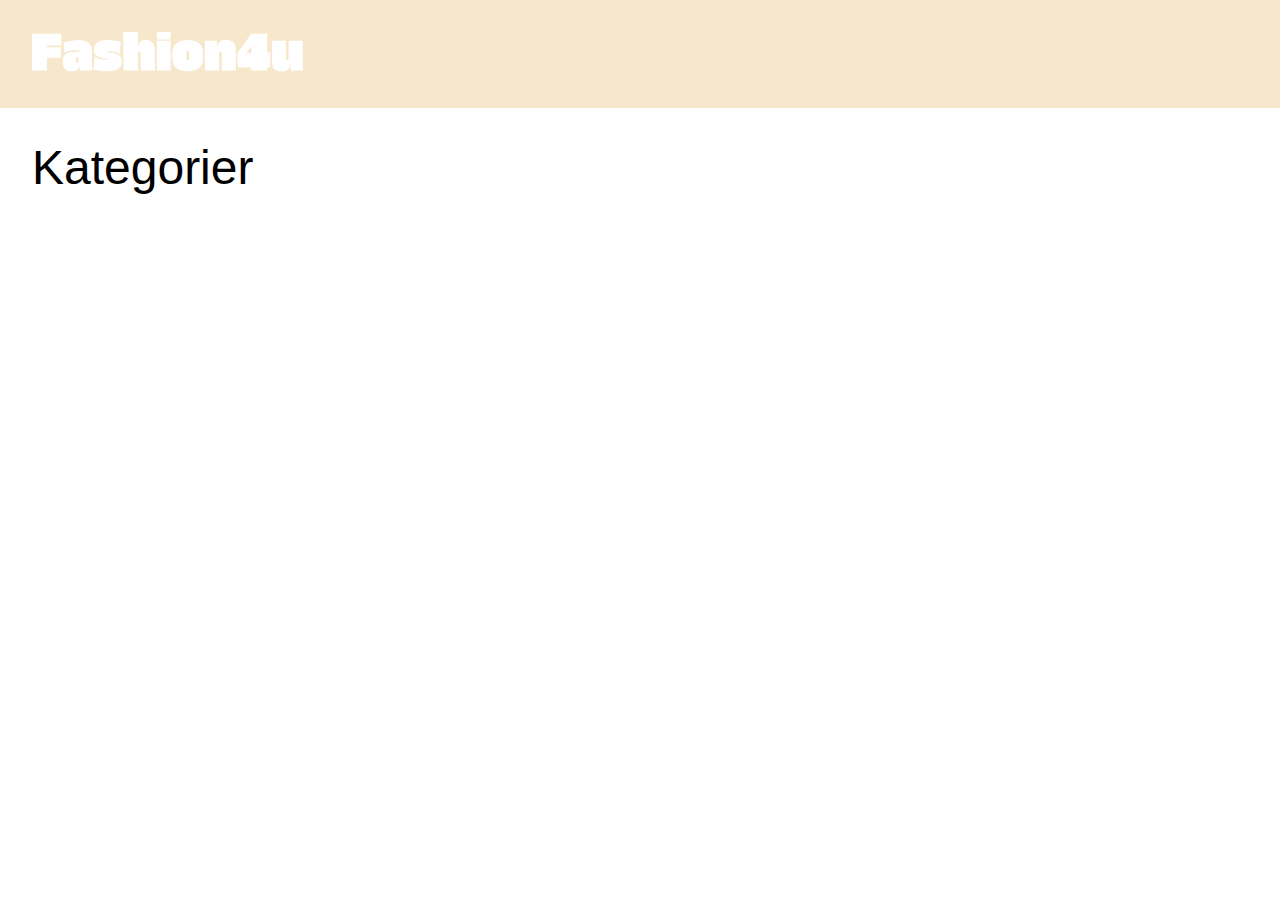
<file: index.html>
<!doctype html>
<html lang="en">
  <head>
    <meta charset="UTF-8" />
    <meta name="viewport" content="width=device-width, initial-scale=1.0" />
    <link rel="stylesheet" href="style.css" />
    <script src="js/index.js" defer></script>

    <title>Fashion4u</title>
  </head>
  <body>
    <header>
      <nav>
        <a href="index.html"
          ><svg
            width="272"
            height="40"
            viewBox="0 0 272 40"
            fill="none"
            xmlns="http://www.w3.org/2000/svg"
          >
            <path
              d="M29.376 1.632V13.392H15.12V15.36H28.944V25.824H15.12V38.592H7.21216e-06V1.632H29.376ZM60.4474 38.592H48.1594C48.0314 37.984 47.9194 37.36 47.8234 36.72C47.7594 36.048 47.7274 35.248 47.7274 34.32H47.2954C47.2954 34.992 47.0554 35.728 46.5754 36.528C46.1274 37.296 45.3914 37.968 44.3674 38.544C43.3434 39.088 41.9674 39.36 40.2394 39.36C37.8714 39.36 35.9994 38.96 34.6234 38.16C33.2474 37.36 32.2714 36.336 31.6954 35.088C31.1194 33.808 30.8314 32.432 30.8314 30.96V28.656C30.8314 25.584 31.7914 23.344 33.7114 21.936C35.6314 20.528 38.8794 19.824 43.4554 19.824C44.0954 19.824 44.7354 19.84 45.3754 19.872C46.0474 19.904 46.7514 19.952 47.4874 20.016C47.5514 19.472 47.4554 19.072 47.1994 18.816C46.9754 18.56 46.6874 18.416 46.3354 18.384C45.7274 18.32 45.1354 18.272 44.5594 18.24C44.0154 18.176 43.4714 18.144 42.9274 18.144C40.3674 18.144 38.2074 18.448 36.4474 19.056C34.7194 19.664 33.3594 20.256 32.3674 20.832L31.5034 10.464C34.3194 9.632 36.9434 9.024 39.3754 8.64C41.8394 8.256 44.0954 8.064 46.1434 8.064C50.5594 8.064 53.9674 8.96 56.3674 10.752C58.7994 12.512 60.0154 15.088 60.0154 18.48V33.024C60.1114 34.912 60.2554 36.768 60.4474 38.592ZM46.5274 29.568V26.544C46.5274 26.416 46.4634 26.176 46.3354 25.824C46.2394 25.44 45.8714 25.248 45.2314 25.248C44.5914 25.248 44.2074 25.44 44.0794 25.824C43.9834 26.176 43.9354 26.416 43.9354 26.544V29.568C43.9354 29.664 43.9834 29.904 44.0794 30.288C44.2074 30.672 44.5914 30.864 45.2314 30.864C45.8714 30.864 46.2394 30.672 46.3354 30.288C46.4634 29.904 46.5274 29.664 46.5274 29.568ZM87.6956 21.936C86.2876 21.072 84.7676 20.432 83.1356 20.016C81.5356 19.6 79.6156 19.312 77.3756 19.152C77.1516 19.152 76.9596 19.152 76.7996 19.152C76.6396 19.12 76.4796 19.104 76.3196 19.104C75.7436 19.104 75.4556 19.328 75.4556 19.776C75.4556 20.032 75.6156 20.208 75.9356 20.304C76.2556 20.368 76.6716 20.448 77.1836 20.544C78.4956 20.672 79.8876 20.864 81.3596 21.12C82.8316 21.344 84.2076 21.76 85.4876 22.368C86.7676 22.976 87.8076 23.904 88.6076 25.152C89.4076 26.368 89.8076 28.032 89.8076 30.144C89.8076 31.904 89.4076 33.376 88.6076 34.56C87.8076 35.744 86.7036 36.688 85.2956 37.392C83.9196 38.064 82.3516 38.544 80.5916 38.832C78.8316 39.152 76.9916 39.312 75.0716 39.312C72.6396 39.312 70.1916 39.12 67.7276 38.736C65.2956 38.384 63.1516 38 61.2956 37.584L62.4476 24.192C63.0556 24.608 63.7916 25.088 64.6556 25.632C65.5516 26.144 66.7356 26.624 68.2076 27.072C69.6796 27.52 71.6316 27.856 74.0636 28.08C74.1916 28.112 74.3036 28.128 74.3996 28.128C74.5276 28.128 74.6556 28.128 74.7836 28.128C75.3596 28.128 75.6476 27.92 75.6476 27.504C75.6476 27.216 75.5196 27.024 75.2636 26.928C75.0076 26.832 74.6076 26.752 74.0636 26.688C72.6236 26.496 71.1836 26.256 69.7436 25.968C68.3356 25.68 67.0396 25.232 65.8556 24.624C64.6716 24.016 63.7116 23.168 62.9756 22.08C62.2716 20.96 61.9196 19.52 61.9196 17.76C61.9196 15.36 62.5116 13.456 63.6956 12.048C64.9116 10.64 66.5436 9.632 68.5916 9.024C70.6396 8.384 72.9116 8.064 75.4076 8.064C77.5516 8.064 79.7756 8.24 82.0796 8.592C84.3836 8.912 86.6556 9.344 88.8956 9.888L87.6956 21.936ZM113.921 8.064C115.841 8.064 117.393 8.384 118.577 9.024C119.761 9.632 120.657 10.48 121.265 11.568C121.873 12.656 122.289 13.904 122.513 15.312C122.737 16.688 122.865 18.144 122.897 19.68V38.592H108.641V20.784C108.641 20.688 108.577 20.448 108.449 20.064C108.353 19.68 107.985 19.488 107.345 19.488C106.705 19.488 106.321 19.68 106.193 20.064C106.097 20.448 106.049 20.688 106.049 20.784V38.592H91.4565L91.2645 1.90735e-06H105.953V13.968H106.385C106.609 11.984 107.441 10.512 108.881 9.552C110.353 8.56 112.033 8.064 113.921 8.064ZM124.78 7.536V1.90735e-06H138.604V7.536H124.78ZM138.604 38.592H124.78V8.832H138.604V38.592ZM170.861 28.176C170.573 31.952 169.085 34.768 166.397 36.624C163.709 38.448 160.157 39.36 155.741 39.36C151.293 39.36 147.725 38.448 145.037 36.624C142.381 34.768 140.909 31.952 140.621 28.176C140.589 27.632 140.541 26.944 140.477 26.112C140.445 25.248 140.429 24.368 140.429 23.472C140.429 22.544 140.445 21.712 140.477 20.976C140.541 20.24 140.589 19.584 140.621 19.008C140.909 15.264 142.397 12.512 145.085 10.752C147.773 8.96 151.325 8.064 155.741 8.064C160.157 8.064 163.709 8.96 166.397 10.752C169.085 12.544 170.573 15.296 170.861 19.008C170.957 20.096 171.005 21.52 171.005 23.28C171.005 24.208 170.989 25.12 170.957 26.016C170.957 26.88 170.925 27.6 170.861 28.176ZM157.037 26.688V20.304C157.037 20.208 156.973 19.968 156.845 19.584C156.749 19.2 156.381 19.008 155.741 19.008C155.101 19.008 154.717 19.2 154.589 19.584C154.493 19.968 154.445 20.208 154.445 20.304V26.688C154.445 26.816 154.493 27.072 154.589 27.456C154.717 27.808 155.101 27.984 155.741 27.984C156.381 27.984 156.749 27.808 156.845 27.456C156.973 27.072 157.037 26.816 157.037 26.688ZM193.515 8.064C195.915 8.064 197.803 8.368 199.179 8.976C200.555 9.584 201.563 10.432 202.203 11.52C202.875 12.576 203.307 13.808 203.499 15.216C203.691 16.624 203.787 18.128 203.787 19.728V38.592L189.723 38.64V20.832C189.723 20.736 189.659 20.496 189.531 20.112C189.435 19.728 189.067 19.536 188.427 19.536C187.787 19.536 187.403 19.728 187.275 20.112C187.179 20.496 187.131 20.736 187.131 20.832V38.592H172.923V19.296C172.923 18.272 172.923 16.784 172.923 14.832C172.955 12.88 172.843 10.88 172.587 8.832H184.779C185.163 10.848 185.355 12.928 185.355 15.072H185.787C185.787 13.824 186.043 12.672 186.555 11.616C187.067 10.56 187.883 9.712 189.003 9.072C190.155 8.4 191.659 8.064 193.515 8.064ZM235.208 20.736L238.232 20.016V35.568H235.208V38.592H219.032V35.568H205.88L205.16 21.504L219.224 1.632H235.208V20.736ZM219.464 21.312V14.064L214.328 21.36L219.464 21.312ZM271.242 38.592H259.002C258.778 37.632 258.602 36.608 258.474 35.52C258.378 34.432 258.33 33.36 258.33 32.304H257.898C257.898 33.52 257.642 34.672 257.13 35.76C256.65 36.816 255.85 37.68 254.73 38.352C253.642 38.992 252.154 39.312 250.266 39.312C247.866 39.312 245.962 39.008 244.554 38.4C243.178 37.792 242.154 36.96 241.482 35.904C240.842 34.848 240.426 33.616 240.234 32.208C240.042 30.8 239.93 29.296 239.898 27.696V8.832H253.962V26.592C253.962 26.688 254.01 26.928 254.106 27.312C254.234 27.696 254.618 27.888 255.258 27.888C255.898 27.888 256.266 27.696 256.362 27.312C256.49 26.928 256.554 26.688 256.554 26.592V8.832H270.762V28.128C270.762 28.48 270.762 29.152 270.762 30.144C270.794 31.104 270.826 32.176 270.858 33.36C270.89 34.544 270.938 35.632 271.002 36.624C271.066 37.584 271.146 38.24 271.242 38.592Z"
              fill="white"
            />
          </svg>
        </a>
      </nav>
    </header>
    <main>
      <h2>Kategorier</h2>
      <section class="kategorier-grid"></section>
    </main>
  </body>
</html>
</file>
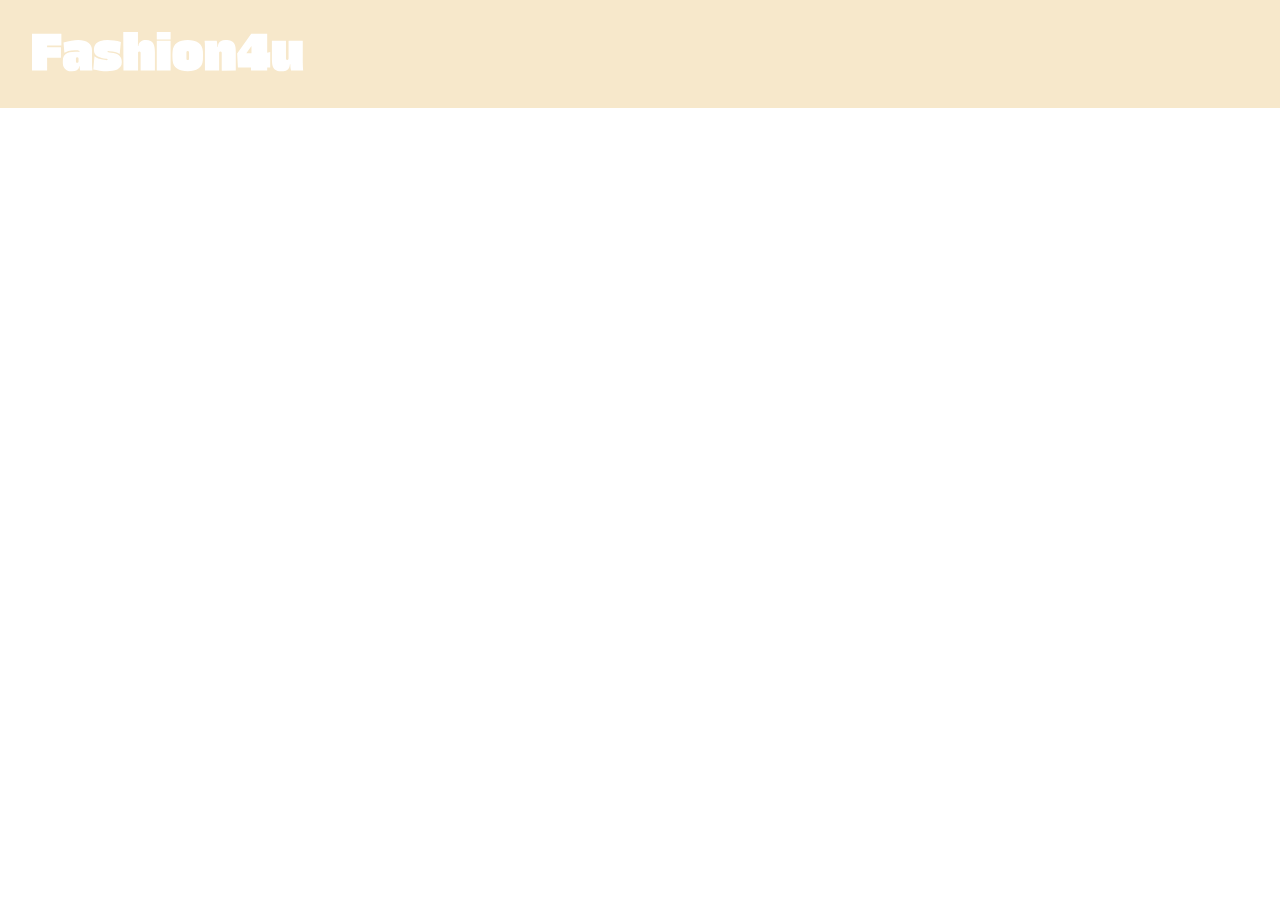
<file: productdetails.html>
<!doctype html>
<html lang="en">
  <head>
    <meta charset="UTF-8" />
    <meta name="viewport" content="width=device-width, initial-scale=1.0" />
    <link rel="stylesheet" href="style.css" />
    <script src="js/productdetails.js" defer></script>
    <title>Fashion4u</title>
  </head>
  <body>
    <header>
      <nav>
        <a href="index.html"
          ><svg
            width="272"
            height="40"
            viewBox="0 0 272 40"
            fill="none"
            xmlns="http://www.w3.org/2000/svg"
          >
            <path
              d="M29.376 1.632V13.392H15.12V15.36H28.944V25.824H15.12V38.592H7.21216e-06V1.632H29.376ZM60.4474 38.592H48.1594C48.0314 37.984 47.9194 37.36 47.8234 36.72C47.7594 36.048 47.7274 35.248 47.7274 34.32H47.2954C47.2954 34.992 47.0554 35.728 46.5754 36.528C46.1274 37.296 45.3914 37.968 44.3674 38.544C43.3434 39.088 41.9674 39.36 40.2394 39.36C37.8714 39.36 35.9994 38.96 34.6234 38.16C33.2474 37.36 32.2714 36.336 31.6954 35.088C31.1194 33.808 30.8314 32.432 30.8314 30.96V28.656C30.8314 25.584 31.7914 23.344 33.7114 21.936C35.6314 20.528 38.8794 19.824 43.4554 19.824C44.0954 19.824 44.7354 19.84 45.3754 19.872C46.0474 19.904 46.7514 19.952 47.4874 20.016C47.5514 19.472 47.4554 19.072 47.1994 18.816C46.9754 18.56 46.6874 18.416 46.3354 18.384C45.7274 18.32 45.1354 18.272 44.5594 18.24C44.0154 18.176 43.4714 18.144 42.9274 18.144C40.3674 18.144 38.2074 18.448 36.4474 19.056C34.7194 19.664 33.3594 20.256 32.3674 20.832L31.5034 10.464C34.3194 9.632 36.9434 9.024 39.3754 8.64C41.8394 8.256 44.0954 8.064 46.1434 8.064C50.5594 8.064 53.9674 8.96 56.3674 10.752C58.7994 12.512 60.0154 15.088 60.0154 18.48V33.024C60.1114 34.912 60.2554 36.768 60.4474 38.592ZM46.5274 29.568V26.544C46.5274 26.416 46.4634 26.176 46.3354 25.824C46.2394 25.44 45.8714 25.248 45.2314 25.248C44.5914 25.248 44.2074 25.44 44.0794 25.824C43.9834 26.176 43.9354 26.416 43.9354 26.544V29.568C43.9354 29.664 43.9834 29.904 44.0794 30.288C44.2074 30.672 44.5914 30.864 45.2314 30.864C45.8714 30.864 46.2394 30.672 46.3354 30.288C46.4634 29.904 46.5274 29.664 46.5274 29.568ZM87.6956 21.936C86.2876 21.072 84.7676 20.432 83.1356 20.016C81.5356 19.6 79.6156 19.312 77.3756 19.152C77.1516 19.152 76.9596 19.152 76.7996 19.152C76.6396 19.12 76.4796 19.104 76.3196 19.104C75.7436 19.104 75.4556 19.328 75.4556 19.776C75.4556 20.032 75.6156 20.208 75.9356 20.304C76.2556 20.368 76.6716 20.448 77.1836 20.544C78.4956 20.672 79.8876 20.864 81.3596 21.12C82.8316 21.344 84.2076 21.76 85.4876 22.368C86.7676 22.976 87.8076 23.904 88.6076 25.152C89.4076 26.368 89.8076 28.032 89.8076 30.144C89.8076 31.904 89.4076 33.376 88.6076 34.56C87.8076 35.744 86.7036 36.688 85.2956 37.392C83.9196 38.064 82.3516 38.544 80.5916 38.832C78.8316 39.152 76.9916 39.312 75.0716 39.312C72.6396 39.312 70.1916 39.12 67.7276 38.736C65.2956 38.384 63.1516 38 61.2956 37.584L62.4476 24.192C63.0556 24.608 63.7916 25.088 64.6556 25.632C65.5516 26.144 66.7356 26.624 68.2076 27.072C69.6796 27.52 71.6316 27.856 74.0636 28.08C74.1916 28.112 74.3036 28.128 74.3996 28.128C74.5276 28.128 74.6556 28.128 74.7836 28.128C75.3596 28.128 75.6476 27.92 75.6476 27.504C75.6476 27.216 75.5196 27.024 75.2636 26.928C75.0076 26.832 74.6076 26.752 74.0636 26.688C72.6236 26.496 71.1836 26.256 69.7436 25.968C68.3356 25.68 67.0396 25.232 65.8556 24.624C64.6716 24.016 63.7116 23.168 62.9756 22.08C62.2716 20.96 61.9196 19.52 61.9196 17.76C61.9196 15.36 62.5116 13.456 63.6956 12.048C64.9116 10.64 66.5436 9.632 68.5916 9.024C70.6396 8.384 72.9116 8.064 75.4076 8.064C77.5516 8.064 79.7756 8.24 82.0796 8.592C84.3836 8.912 86.6556 9.344 88.8956 9.888L87.6956 21.936ZM113.921 8.064C115.841 8.064 117.393 8.384 118.577 9.024C119.761 9.632 120.657 10.48 121.265 11.568C121.873 12.656 122.289 13.904 122.513 15.312C122.737 16.688 122.865 18.144 122.897 19.68V38.592H108.641V20.784C108.641 20.688 108.577 20.448 108.449 20.064C108.353 19.68 107.985 19.488 107.345 19.488C106.705 19.488 106.321 19.68 106.193 20.064C106.097 20.448 106.049 20.688 106.049 20.784V38.592H91.4565L91.2645 1.90735e-06H105.953V13.968H106.385C106.609 11.984 107.441 10.512 108.881 9.552C110.353 8.56 112.033 8.064 113.921 8.064ZM124.78 7.536V1.90735e-06H138.604V7.536H124.78ZM138.604 38.592H124.78V8.832H138.604V38.592ZM170.861 28.176C170.573 31.952 169.085 34.768 166.397 36.624C163.709 38.448 160.157 39.36 155.741 39.36C151.293 39.36 147.725 38.448 145.037 36.624C142.381 34.768 140.909 31.952 140.621 28.176C140.589 27.632 140.541 26.944 140.477 26.112C140.445 25.248 140.429 24.368 140.429 23.472C140.429 22.544 140.445 21.712 140.477 20.976C140.541 20.24 140.589 19.584 140.621 19.008C140.909 15.264 142.397 12.512 145.085 10.752C147.773 8.96 151.325 8.064 155.741 8.064C160.157 8.064 163.709 8.96 166.397 10.752C169.085 12.544 170.573 15.296 170.861 19.008C170.957 20.096 171.005 21.52 171.005 23.28C171.005 24.208 170.989 25.12 170.957 26.016C170.957 26.88 170.925 27.6 170.861 28.176ZM157.037 26.688V20.304C157.037 20.208 156.973 19.968 156.845 19.584C156.749 19.2 156.381 19.008 155.741 19.008C155.101 19.008 154.717 19.2 154.589 19.584C154.493 19.968 154.445 20.208 154.445 20.304V26.688C154.445 26.816 154.493 27.072 154.589 27.456C154.717 27.808 155.101 27.984 155.741 27.984C156.381 27.984 156.749 27.808 156.845 27.456C156.973 27.072 157.037 26.816 157.037 26.688ZM193.515 8.064C195.915 8.064 197.803 8.368 199.179 8.976C200.555 9.584 201.563 10.432 202.203 11.52C202.875 12.576 203.307 13.808 203.499 15.216C203.691 16.624 203.787 18.128 203.787 19.728V38.592L189.723 38.64V20.832C189.723 20.736 189.659 20.496 189.531 20.112C189.435 19.728 189.067 19.536 188.427 19.536C187.787 19.536 187.403 19.728 187.275 20.112C187.179 20.496 187.131 20.736 187.131 20.832V38.592H172.923V19.296C172.923 18.272 172.923 16.784 172.923 14.832C172.955 12.88 172.843 10.88 172.587 8.832H184.779C185.163 10.848 185.355 12.928 185.355 15.072H185.787C185.787 13.824 186.043 12.672 186.555 11.616C187.067 10.56 187.883 9.712 189.003 9.072C190.155 8.4 191.659 8.064 193.515 8.064ZM235.208 20.736L238.232 20.016V35.568H235.208V38.592H219.032V35.568H205.88L205.16 21.504L219.224 1.632H235.208V20.736ZM219.464 21.312V14.064L214.328 21.36L219.464 21.312ZM271.242 38.592H259.002C258.778 37.632 258.602 36.608 258.474 35.52C258.378 34.432 258.33 33.36 258.33 32.304H257.898C257.898 33.52 257.642 34.672 257.13 35.76C256.65 36.816 255.85 37.68 254.73 38.352C253.642 38.992 252.154 39.312 250.266 39.312C247.866 39.312 245.962 39.008 244.554 38.4C243.178 37.792 242.154 36.96 241.482 35.904C240.842 34.848 240.426 33.616 240.234 32.208C240.042 30.8 239.93 29.296 239.898 27.696V8.832H253.962V26.592C253.962 26.688 254.01 26.928 254.106 27.312C254.234 27.696 254.618 27.888 255.258 27.888C255.898 27.888 256.266 27.696 256.362 27.312C256.49 26.928 256.554 26.688 256.554 26.592V8.832H270.762V28.128C270.762 28.48 270.762 29.152 270.762 30.144C270.794 31.104 270.826 32.176 270.858 33.36C270.89 34.544 270.938 35.632 271.002 36.624C271.066 37.584 271.146 38.24 271.242 38.592Z"
              fill="white"
            />
          </svg>
        </a>
      </nav>
    </header>
    <main></main>
  </body>
</html>
</file>
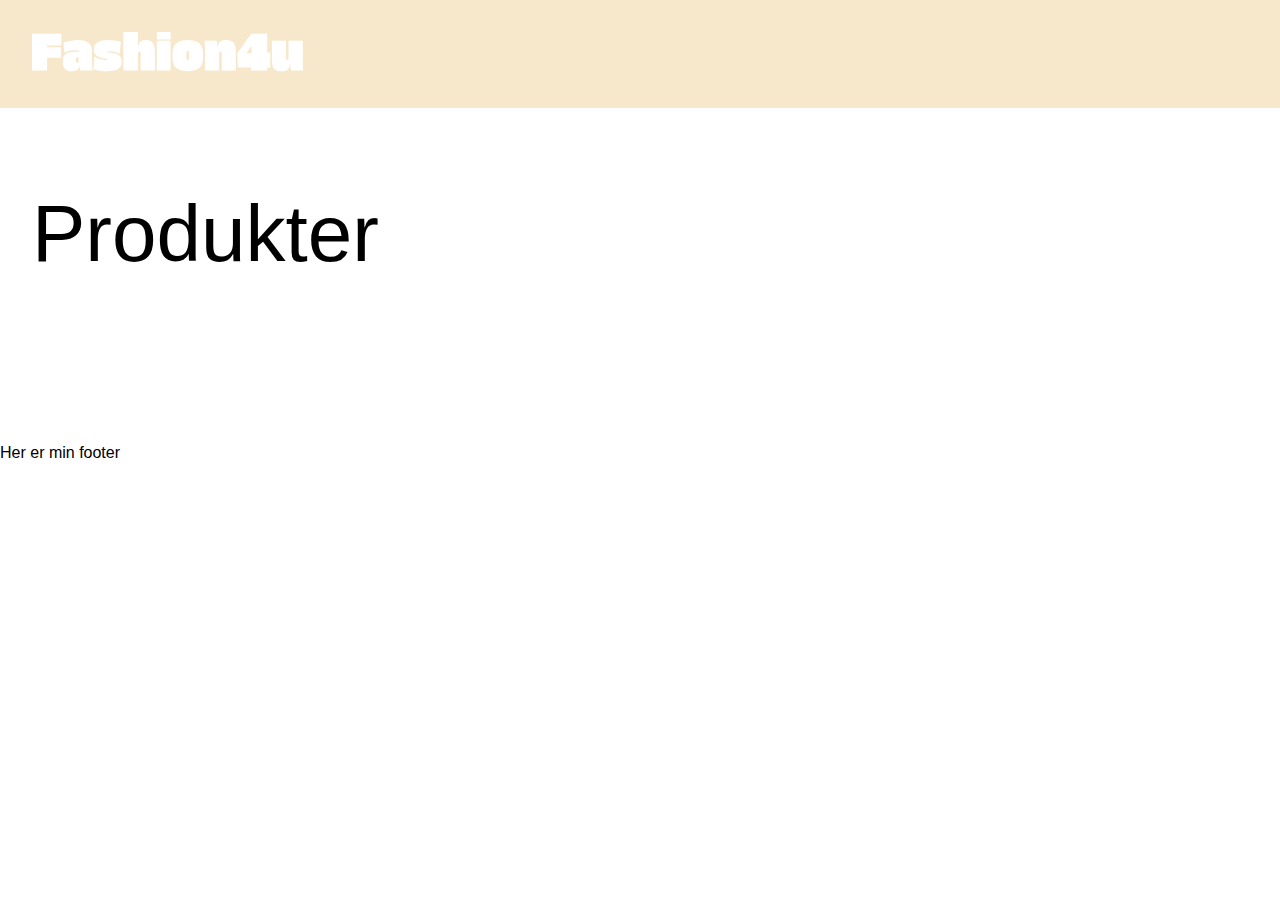
<file: productlist.html>
<!doctype html>
<html lang="da">
  <head>
    <meta charset="UTF-8" />
    <meta name="viewport" content="width=device-width, initial-scale=1.0" />
    <link rel="stylesheet" href="style.css" />

    <script src="js/productlist.js" defer></script>
    <title>Fashion4u</title>
  </head>
  <body>
    <header>
      <nav>
        <a href="index.html"
          ><svg
            width="272"
            height="40"
            viewBox="0 0 272 40"
            fill="none"
            xmlns="http://www.w3.org/2000/svg"
          >
            <path
              d="M29.376 1.632V13.392H15.12V15.36H28.944V25.824H15.12V38.592H7.21216e-06V1.632H29.376ZM60.4474 38.592H48.1594C48.0314 37.984 47.9194 37.36 47.8234 36.72C47.7594 36.048 47.7274 35.248 47.7274 34.32H47.2954C47.2954 34.992 47.0554 35.728 46.5754 36.528C46.1274 37.296 45.3914 37.968 44.3674 38.544C43.3434 39.088 41.9674 39.36 40.2394 39.36C37.8714 39.36 35.9994 38.96 34.6234 38.16C33.2474 37.36 32.2714 36.336 31.6954 35.088C31.1194 33.808 30.8314 32.432 30.8314 30.96V28.656C30.8314 25.584 31.7914 23.344 33.7114 21.936C35.6314 20.528 38.8794 19.824 43.4554 19.824C44.0954 19.824 44.7354 19.84 45.3754 19.872C46.0474 19.904 46.7514 19.952 47.4874 20.016C47.5514 19.472 47.4554 19.072 47.1994 18.816C46.9754 18.56 46.6874 18.416 46.3354 18.384C45.7274 18.32 45.1354 18.272 44.5594 18.24C44.0154 18.176 43.4714 18.144 42.9274 18.144C40.3674 18.144 38.2074 18.448 36.4474 19.056C34.7194 19.664 33.3594 20.256 32.3674 20.832L31.5034 10.464C34.3194 9.632 36.9434 9.024 39.3754 8.64C41.8394 8.256 44.0954 8.064 46.1434 8.064C50.5594 8.064 53.9674 8.96 56.3674 10.752C58.7994 12.512 60.0154 15.088 60.0154 18.48V33.024C60.1114 34.912 60.2554 36.768 60.4474 38.592ZM46.5274 29.568V26.544C46.5274 26.416 46.4634 26.176 46.3354 25.824C46.2394 25.44 45.8714 25.248 45.2314 25.248C44.5914 25.248 44.2074 25.44 44.0794 25.824C43.9834 26.176 43.9354 26.416 43.9354 26.544V29.568C43.9354 29.664 43.9834 29.904 44.0794 30.288C44.2074 30.672 44.5914 30.864 45.2314 30.864C45.8714 30.864 46.2394 30.672 46.3354 30.288C46.4634 29.904 46.5274 29.664 46.5274 29.568ZM87.6956 21.936C86.2876 21.072 84.7676 20.432 83.1356 20.016C81.5356 19.6 79.6156 19.312 77.3756 19.152C77.1516 19.152 76.9596 19.152 76.7996 19.152C76.6396 19.12 76.4796 19.104 76.3196 19.104C75.7436 19.104 75.4556 19.328 75.4556 19.776C75.4556 20.032 75.6156 20.208 75.9356 20.304C76.2556 20.368 76.6716 20.448 77.1836 20.544C78.4956 20.672 79.8876 20.864 81.3596 21.12C82.8316 21.344 84.2076 21.76 85.4876 22.368C86.7676 22.976 87.8076 23.904 88.6076 25.152C89.4076 26.368 89.8076 28.032 89.8076 30.144C89.8076 31.904 89.4076 33.376 88.6076 34.56C87.8076 35.744 86.7036 36.688 85.2956 37.392C83.9196 38.064 82.3516 38.544 80.5916 38.832C78.8316 39.152 76.9916 39.312 75.0716 39.312C72.6396 39.312 70.1916 39.12 67.7276 38.736C65.2956 38.384 63.1516 38 61.2956 37.584L62.4476 24.192C63.0556 24.608 63.7916 25.088 64.6556 25.632C65.5516 26.144 66.7356 26.624 68.2076 27.072C69.6796 27.52 71.6316 27.856 74.0636 28.08C74.1916 28.112 74.3036 28.128 74.3996 28.128C74.5276 28.128 74.6556 28.128 74.7836 28.128C75.3596 28.128 75.6476 27.92 75.6476 27.504C75.6476 27.216 75.5196 27.024 75.2636 26.928C75.0076 26.832 74.6076 26.752 74.0636 26.688C72.6236 26.496 71.1836 26.256 69.7436 25.968C68.3356 25.68 67.0396 25.232 65.8556 24.624C64.6716 24.016 63.7116 23.168 62.9756 22.08C62.2716 20.96 61.9196 19.52 61.9196 17.76C61.9196 15.36 62.5116 13.456 63.6956 12.048C64.9116 10.64 66.5436 9.632 68.5916 9.024C70.6396 8.384 72.9116 8.064 75.4076 8.064C77.5516 8.064 79.7756 8.24 82.0796 8.592C84.3836 8.912 86.6556 9.344 88.8956 9.888L87.6956 21.936ZM113.921 8.064C115.841 8.064 117.393 8.384 118.577 9.024C119.761 9.632 120.657 10.48 121.265 11.568C121.873 12.656 122.289 13.904 122.513 15.312C122.737 16.688 122.865 18.144 122.897 19.68V38.592H108.641V20.784C108.641 20.688 108.577 20.448 108.449 20.064C108.353 19.68 107.985 19.488 107.345 19.488C106.705 19.488 106.321 19.68 106.193 20.064C106.097 20.448 106.049 20.688 106.049 20.784V38.592H91.4565L91.2645 1.90735e-06H105.953V13.968H106.385C106.609 11.984 107.441 10.512 108.881 9.552C110.353 8.56 112.033 8.064 113.921 8.064ZM124.78 7.536V1.90735e-06H138.604V7.536H124.78ZM138.604 38.592H124.78V8.832H138.604V38.592ZM170.861 28.176C170.573 31.952 169.085 34.768 166.397 36.624C163.709 38.448 160.157 39.36 155.741 39.36C151.293 39.36 147.725 38.448 145.037 36.624C142.381 34.768 140.909 31.952 140.621 28.176C140.589 27.632 140.541 26.944 140.477 26.112C140.445 25.248 140.429 24.368 140.429 23.472C140.429 22.544 140.445 21.712 140.477 20.976C140.541 20.24 140.589 19.584 140.621 19.008C140.909 15.264 142.397 12.512 145.085 10.752C147.773 8.96 151.325 8.064 155.741 8.064C160.157 8.064 163.709 8.96 166.397 10.752C169.085 12.544 170.573 15.296 170.861 19.008C170.957 20.096 171.005 21.52 171.005 23.28C171.005 24.208 170.989 25.12 170.957 26.016C170.957 26.88 170.925 27.6 170.861 28.176ZM157.037 26.688V20.304C157.037 20.208 156.973 19.968 156.845 19.584C156.749 19.2 156.381 19.008 155.741 19.008C155.101 19.008 154.717 19.2 154.589 19.584C154.493 19.968 154.445 20.208 154.445 20.304V26.688C154.445 26.816 154.493 27.072 154.589 27.456C154.717 27.808 155.101 27.984 155.741 27.984C156.381 27.984 156.749 27.808 156.845 27.456C156.973 27.072 157.037 26.816 157.037 26.688ZM193.515 8.064C195.915 8.064 197.803 8.368 199.179 8.976C200.555 9.584 201.563 10.432 202.203 11.52C202.875 12.576 203.307 13.808 203.499 15.216C203.691 16.624 203.787 18.128 203.787 19.728V38.592L189.723 38.64V20.832C189.723 20.736 189.659 20.496 189.531 20.112C189.435 19.728 189.067 19.536 188.427 19.536C187.787 19.536 187.403 19.728 187.275 20.112C187.179 20.496 187.131 20.736 187.131 20.832V38.592H172.923V19.296C172.923 18.272 172.923 16.784 172.923 14.832C172.955 12.88 172.843 10.88 172.587 8.832H184.779C185.163 10.848 185.355 12.928 185.355 15.072H185.787C185.787 13.824 186.043 12.672 186.555 11.616C187.067 10.56 187.883 9.712 189.003 9.072C190.155 8.4 191.659 8.064 193.515 8.064ZM235.208 20.736L238.232 20.016V35.568H235.208V38.592H219.032V35.568H205.88L205.16 21.504L219.224 1.632H235.208V20.736ZM219.464 21.312V14.064L214.328 21.36L219.464 21.312ZM271.242 38.592H259.002C258.778 37.632 258.602 36.608 258.474 35.52C258.378 34.432 258.33 33.36 258.33 32.304H257.898C257.898 33.52 257.642 34.672 257.13 35.76C256.65 36.816 255.85 37.68 254.73 38.352C253.642 38.992 252.154 39.312 250.266 39.312C247.866 39.312 245.962 39.008 244.554 38.4C243.178 37.792 242.154 36.96 241.482 35.904C240.842 34.848 240.426 33.616 240.234 32.208C240.042 30.8 239.93 29.296 239.898 27.696V8.832H253.962V26.592C253.962 26.688 254.01 26.928 254.106 27.312C254.234 27.696 254.618 27.888 255.258 27.888C255.898 27.888 256.266 27.696 256.362 27.312C256.49 26.928 256.554 26.688 256.554 26.592V8.832H270.762V28.128C270.762 28.48 270.762 29.152 270.762 30.144C270.794 31.104 270.826 32.176 270.858 33.36C270.89 34.544 270.938 35.632 271.002 36.624C271.066 37.584 271.146 38.24 271.242 38.592Z"
              fill="white"
            />
          </svg>
        </a>
      </nav>
    </header>
    <main>
      <h1>Produkter</h1>
      <h2></h2>
      <section class="productlist-grid"></section>
    </main>
    <footer>Her er min footer</footer>
  </body>
</html>
</file>
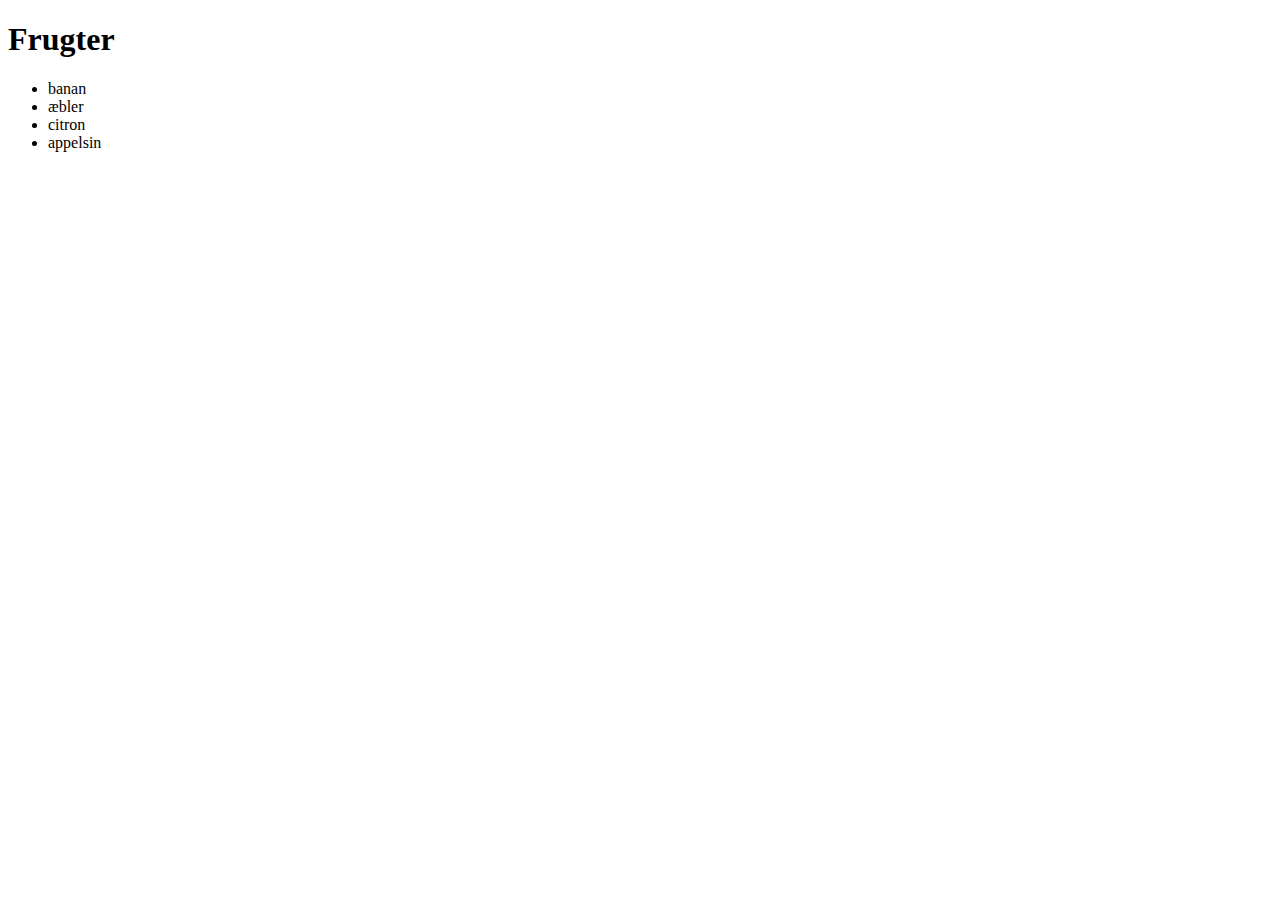
<file: test.html>
<!doctype html>
<html lang="en">
  <head>
    <meta charset="UTF-8" />
    <meta name="viewport" content="width=device-width, initial-scale=1.0" />
    <title>Document</title>
  </head>
  <body>
    <h1>Frugter</h1>
    <ul></ul>
    <script>
      const ul = document.querySelector("ul");

      const frugter = ["banan", "æbler", "citron", "appelsin"];

      frugter.forEach(bygListe);

      function bygListe(frugt) {
        ul.innerHTML += "<li>" + frugt + "</li>";
      }
    </script>
  </body>
</html>
</file>
<file: style.css>
* {
  margin: 0;
  padding: 0;
  box-sizing: border-box;
  font-family: sans-serif;
  font-weight: 150;
}

h1 {
  font-size: 5rem;
  padding-left: 2rem;
  padding-top: 5rem;
}

h2 {
  font-size: 3rem;
  padding: 2rem;
}

header {
  width: 100%;
  padding: 2rem;
  background-color: rgb(247, 232, 203);
}

nav {
  display: flex;
  align-items: center;
  justify-content: space-between;
}

header a {
  text-decoration: none;
  color: black;
}

main {
  margin: 3;
}

.navknap {
  text-decoration: none;
  color: black;
}

/* Forside */
.forsideknap {
  text-decoration: none;
  color: black;
  background-color: rgb(247, 232, 203);
  padding: 2rem;
  border-radius: 5px;
  text-align: center;
}

.forsideknap:hover {
  background-color: rgb(244, 225, 187);
  transform: translateY(-5px);
  box-shadow: 0 1px 10px rgba(0, 0, 0, 0.4);
  transition:
    transform 0.3s ease,
    box-shadow 0.3s ease;
}

.kategorier-grid {
  display: grid;
  grid-template-columns: 1fr 1fr 1fr;
  gap: 20px;
}

/* Produktliste */
.productlist-grid {
  display: grid;
  grid-template-columns: repeat(4, 1fr);
  gap: 20px;
  margin: 50px;
}

.product-card {
  display: grid;
  grid-template-rows: subgrid;
  grid-row: span 5;
  border: 1px solid #eee;
}

.product-card.soldout img {
  opacity: 0.5;
  filter: grayscale(50%);
}

.productlist-grid a {
  text-decoration: none;
  color: black;
}

.product-image {
  width: 100%;
  aspect-ratio: 1 / 1.2;
  object-fit: cover;
}

.bgsale {
  background-color: red;
  color: white;
  padding: 4px;
  width: fit-content;
}

.nosale,
.nobgsale,
.sold-out-badge-invisible {
  display: none;
}

.soldout {
  position: relative;
  width: 100%;
}

.sold-out-badge {
  position: absolute;
  top: 0;
  left: 0;
  width: 100%;
  background-color: rgba(128, 128, 128, 0.8);
  color: white;
  text-align: center;
  padding: 10px 0;
  font-weight: bold;
}

/* Product */
.product-grid {
  display: grid;
  grid-template-columns: 1fr 1fr 1fr;
  padding-top: 5rem;
}

.product-pic {
  width: 100%;
}

.product-information h2 {
  padding-left: 0;
  padding-top: 0;
}

.form-section {
  color: white;
  background-color: rgb(239, 224, 161);
  padding: 10px;
}

.form-container {
  display: flex;
  flex-direction: column;
  max-width: 400px;
  margin: 0 auto;
}

.form-container label {
  margin-bottom: 5px;
  font-weight: bold;
}

.form-container input,
.form-container select {
  padding: 12px;
  margin-bottom: 20px;
  border: none;
  border-radius: 5px;
}

@media (max-width: 700px) {
  header {
    width: 100%;
    padding: 1rem;
  }

  .kategorier-grid {
    display: grid;
    grid-template-columns: 1fr;
    gap: 10px;
  }

  h1 {
    font-size: 3.5rem;
    padding-left: 1rem;
    padding-top: 3rem;
  }

  h2 {
    font-size: 2rem;
    padding: 1rem;
  }

  .productlist-grid {
    display: grid;
    grid-template-columns: 1fr;
    gap: 15px;
  }

  .product-grid {
    display: grid;
    grid-template-columns: 1fr;
    gap: 3rem;
    padding: 1.5rem;
  }
}
</file>
